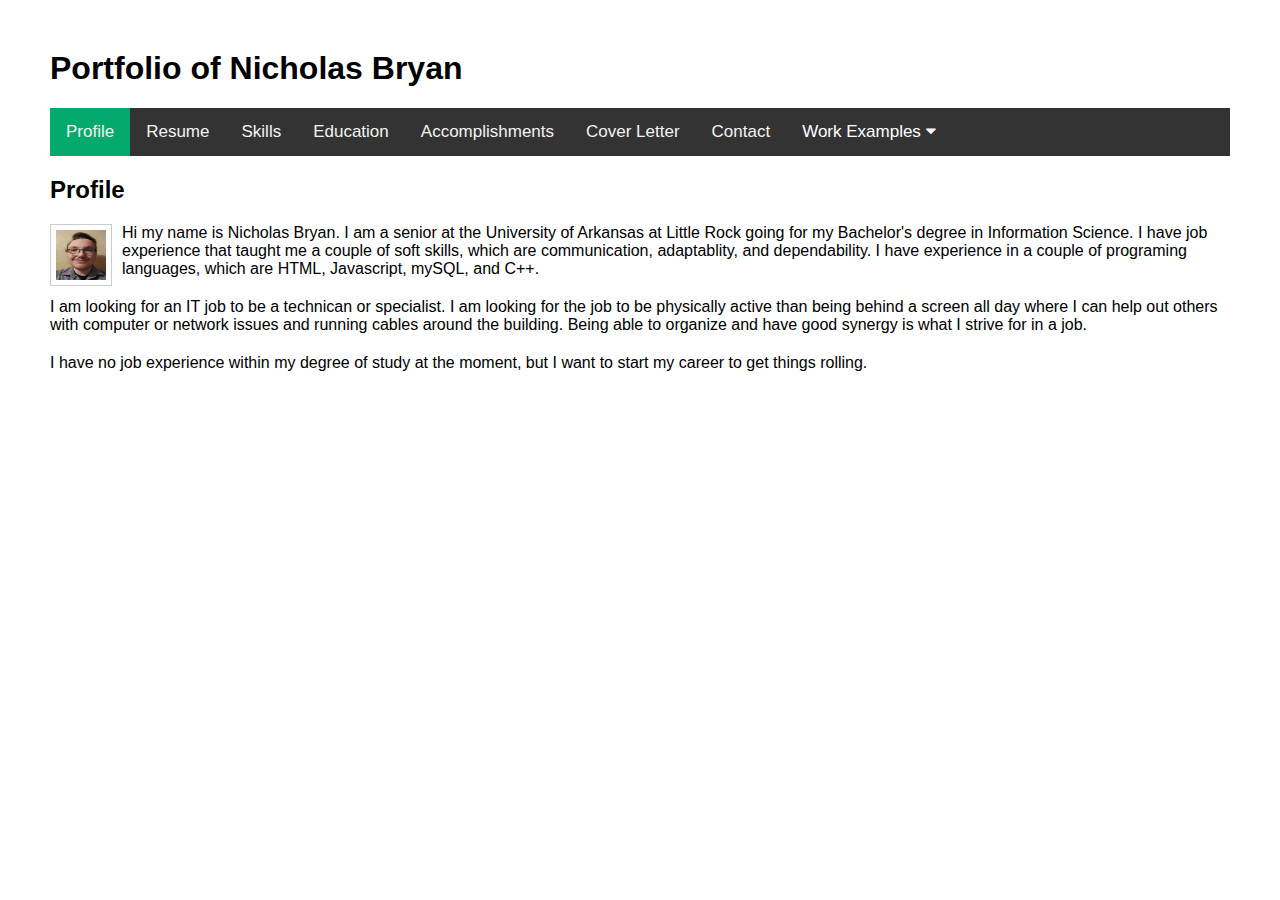
<file: index.html>
<!DOCTYPE html>
<html>
<head>
    <meta charset="utf-8">
    <meta http-equiv="X-UA-Compatible" content="IE=edge,chrome=1">
    <title>Nicholas Bryan</title>
    <meta name="description" content="E-Commerce and Information Technology Lectures">
    <meta name="keywords" content="E-Commerce, HTML, CSS, PHP ,JavaScript">
    <meta name="author" content="Nicholas Bryan">
    <meta name="viewport" content="width=device-width, initial-scale=1">
    <link rel="stylesheet" href="https://cdnjs.cloudflare.com/ajax/libs/font-awesome/4.7.0/css/font-awesome.min.css">
    <!-- See https://www.w3schools.com/howto/howto_js_responsive_navbar_dropdown.asp-->
<style>
body {margin:0;font-family:Arial}

.topnav {
  overflow: hidden;
  background-color: #333;
}

.topnav a {
  float: left;
  display: block;
  color: #f2f2f2;
  text-align: center;
  padding: 14px 16px;
  text-decoration: none;
  font-size: 17px;
}

.active {
  background-color: #04AA6D;
  color: white;
}

.topnav .icon {
  display: none;
}

.dropdown {
  float: left;
  overflow: hidden;
}

.dropdown .dropbtn {
  font-size: 17px;    
  border: none;
  outline: none;
  color: white;
  padding: 14px 16px;
  background-color: inherit;
  font-family: inherit;
  margin: 0;
}

.dropdown-content {
  display: none;
  position: absolute;
  background-color: #f9f9f9;
  min-width: 160px;
  box-shadow: 0px 8px 16px 0px rgba(0,0,0,0.2);
  z-index: 1;
}

.dropdown-content a {
  float: none;
  color: black;
  padding: 12px 16px;
  text-decoration: none;
  display: block;
  text-align: left;
}

.topnav a:hover, .dropdown:hover .dropbtn {
  background-color: #555;
  color: white;
}

.dropdown-content a:hover {
  background-color: #ddd;
  color: black;
}

.dropdown:hover .dropdown-content {
  display: block;
}

@media screen and (max-width: 600px) {
  .topnav a:not(:first-child), .dropdown .dropbtn {
    display: none;
  }
  .topnav a.icon {
    float: right;
    display: block;
  }
}

@media screen and (max-width: 600px) {
  .topnav.responsive {position: relative;}
  .topnav.responsive .icon {
    position: absolute;
    right: 0;
    top: 0;
  }
  .topnav.responsive a {
    float: none;
    display: block;
    text-align: left;
  }
  .topnav.responsive .dropdown {float: none;}
  .topnav.responsive .dropdown-content {position: relative;}
  .topnav.responsive .dropdown .dropbtn {
    display: block;
    width: 100%;
    text-align: left;
  }
}



body {
	font-family: "Trebuchet MS", Arial, Helvetica, sans-serif;
	/*background-color: #666;*/
	}

#container {
	margin-right: 50px;
	margin-left: 50px;
	margin-top: 50px;
	margin-bottom: 50px;
}

p {
	margin-bottom: 20px;
}

p.shift {
    margin-left: 30px;
}

.listmargin  {
	margin-bottom: 20px;
}	

.img-style-1 {
	float: left;
	margin-right: 10px;
    margin-bottom: 10px;
	padding: 5px;
	border: 1px solid #CCC;
}	



</style>
</head>
<body>
<div id="container">
    <h1>Portfolio of Nicholas Bryan</h1>
    <div class="topnav" id="myTopnav">
        <a class="tablinks" onclick="openTab(event, 'Home')" class="active" id="defaultOpen">Profile</a>
        <a class="tablinks" onclick="openTab(event, 'Resume')">Resume</a>
        <a class="tablinks" onclick="openTab(event, 'Skills')">Skills</a>
        <a class="tablinks" onclick="openTab(event, 'Education')">Education</a>
        <a class="tablinks" onclick="openTab(event, 'Accomplishments')">Accomplishments</a>
        <a class="tablinks" onclick="openTab(event, 'CoverLetter')">Cover Letter</a>
        <a class="tablinks" onclick="openTab(event, 'Contact')">Contact</a>
        <div class="dropdown">
            <button class="dropbtn">Work Examples 
                <i class="fa fa-caret-down"></i>
            </button>
            <div class="dropdown-content">
                <a class="tablinks" onclick="openTab(event, 'Writing')">Writing Examples</a>
                <a class="tablinks" onclick="openTab(event, 'WebProject')">Web Project</a>
                <a class="tablinks" onclick="openTab(event, 'Database')">Database</a>
                <a class="tablinks" onclick="openTab(event, 'Programming')">Programming</a>
                <a class="tablinks" onclick="openTab(event, 'SoftSkills')">Soft Skills</a>
                <a class="tablinks" onclick="openTab(event, 'Capstone')">Capstone</a>
            </div>
        </div> 
        <a href="javascript:void(0);" style="font-size:15px;" class="icon" onclick="myFunction()">&#9776;</a>
    </div>


    <!-- Begin Home Section -->
    <div id="Home" class="tabcontent">
        <h2>Profile</h2>
	 <p><img class="img-style-1" src="Assets/Images/Portfolio_Selfie.jpg" width="50" height="50">Hi my name is Nicholas Bryan. I am a senior at the University of Arkansas at Little Rock going for my Bachelor's degree in Information Science. I have job experience that taught me a couple of soft skills, which are communication, adaptablity, and dependability. I have experience in a couple of programing languages, which are HTML, Javascript, mySQL, and C++.</p>
	<p>I am looking for an IT job to be a technican or specialist. I am looking for the job to be physically active than being behind a screen all day where I can help out others with computer or network issues and running cables around the building. Being able to organize and have good synergy is what I strive for in a job.</p>
	    <p>I have no job experience within my degree of study at the moment, but I want to start my career to get things rolling.</p>
    </div>

    <!-- Begin Skills Section -->
    <div id="Skills" class="tabcontent">
        <h2>Skills</h2>
    </div>

    <!-- Begin Education Section -->
    <div id="Education" class="tabcontent">
        <h2>Education</h2>

Sheridan High School, Sheridan, AR
Family and Consumer Sciences
JROTC
Diploma

Pulaski Technical College, Little Rock, AR
Associate’s Degree in Liberal Arts & Science
General Studies

University of Arkansas at Little Rock, Little Rock, AR
Senior going for Bachelor's Degree in Information Science
 
    </div>

    <!-- Begin Accomplishments Section -->
    <div id="Accomplishments" class="tabcontent">
        <h2>Accomplishments</h2>
    </div>        
  
    <!-- Begin Skills Section -->
    <div id="Resume" class="tabcontent">
        <h2>Resume</h2>
   <p>You can download my resume in full either in <a href="Assets/Resources/Resume.docx">Google Doc</a> or <a href="Assets/Resources/Resume.pdf">PDF</a> format.</p>

<h2>Job Experience:</h2>

<h3>Edward’s Food Giant (May 2021 to July 2024)</h3>
<p>Morning and Night Stocker</p>
<p>Bagger</p>
<p>Cashier</p>
<p>Self-checkout</p>
<p>Produce</p>

<h4>FedEx Grounds (December 2024 to present)</h4>
<p>Package Handler</p>
<p>Package Handler Trainer</p>


    </div>
    <!-- Begin Coverletter-->
    <div id="CoverLetter" class="tabcontent">
        <h2>Letter of Introduction</h2>
<p>19311 M and M Lane</p>
<p>Little Rock, AR 72206</p>
<p>(501) 351-9391</p>
<p>nbryan938@gmail.com</p>

<p>Dear Potential Employer,</p>

<p>I am interested in a position within your company. I think I would be a great fit for this position. I have job experience of 4 years, while trying to get my Major in Information Science. Right now, I am working at Fedex Grounds and attending at the University of Arkansas at Little Rock.  I am hardworking, adaptive, and reliable and I will be committed to getting the job done. I also have experience with a couple of programming languages, which include Javascript, html, and C++. I saw the company's job opening on linkedin.com. I am looking forward to hearing from you soon.</p>

<p>Thank you for your time</p>

<p>Sincerely,</p>

<p>Nicholas Bryan</p>

    </div>

    <!--Begin Contact-->
    <div id="Contact" class="tabcontent">
      <h2>Contact Me</h2>
    </div>

    <!-- Begin Writing Examples-->
    <div id="Writing" class="tabcontent">
        <h2>Writing Example 1</h2>
	    <p>This Writing example is from a business class called Management Info Resources, in which UALR had a cyberattack and I was to help provide what to do to prevent this from happening again as an assignment for this class.</p>
	    <a href="Assets/Resources/Assignment 1 Nicholas Bryan.pdf">PDF 1</a>
        <h2>Writing Example 2</h2>
	    <p>This writing example was for a Legal Business Enviromnent class where you find a case from the U.S. and do a Case Brief on the case in detail for the project.</p>
	    <a href="Assets/Resources/Case Brief NB.pdf">PDF 2</a>
    </div>

    <!-- Begin Web Examples -->
    <div id="WebProject" class="tabcontent">
        <h2>Web Project 1</h2>
        <h2>Web Project 2</h2>
    </div>

    <!-- Begin Database Examples -->
    <div id="Database" class="tabcontent">
        <h2>Database Project 1</h2>
        <h2>Database Project 2</h2>
    </div>

    <!-- Begin Programming Examples -->
    <div id="Programming" class="tabcontent">
        <h2>Programming Project 1</h2>
        <h2>Programming Project 2</h2>
    </div>

    <!-- Begin Soft Skills -->
    <div id="SoftSkills" class="tabcontent">
        <h2>Soft Skills Project 1</h2>
        <h2>Soft Skills Project 2</h2>
    </div>

    <!-- Begin Capstone Project -->
    <div id="Capstone" class="tabcontent">
        <h2>Capstone Project</h2>
    </div>
</div>

<script>
/* Click the default tab so that the profile is displayed */
document.getElementById("defaultOpen").click();

function myFunction() {
  var x = document.getElementById("myTopnav");
  if (x.className === "topnav") {
    x.className += " responsive";
  } else {
    x.className = "topnav";
  }
}

function openTab(evt, cityName) {
    var i, tabcontent, tablinks;
    tabcontent = document.getElementsByClassName("tabcontent");
    for (i = 0; i < tabcontent.length; i++) {
        tabcontent[i].style.display = "none";
    }
    tablinks = document.getElementsByClassName("tablinks");
    for (i = 0; i < tablinks.length; i++) {
        tablinks[i].className = tablinks[i].className.replace(" active", "");
    }
    document.getElementById(cityName).style.display = "block";
    evt.currentTarget.className += " active";
}
</script>
</body>
</html>
</file>
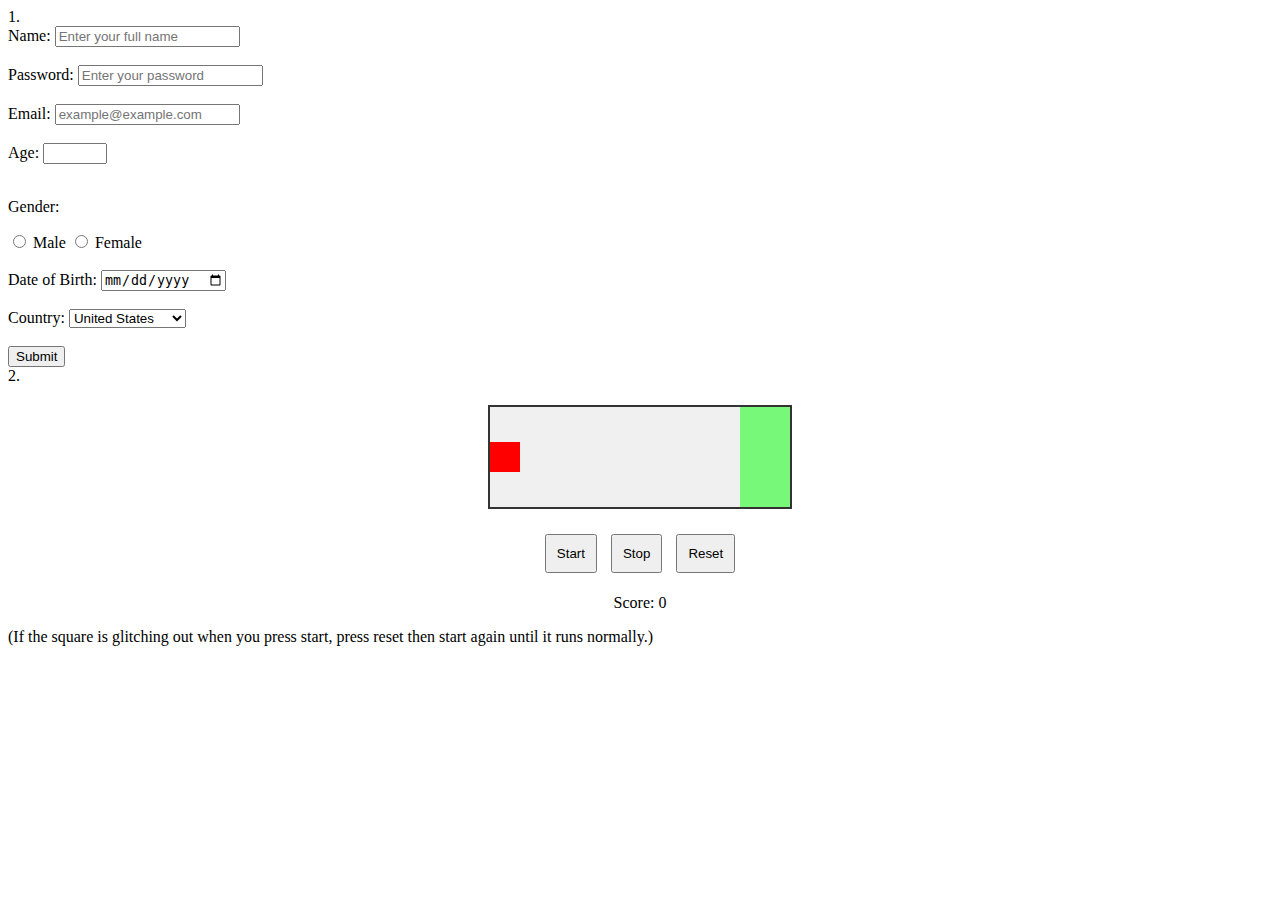
<file: IFSC3300HW11NB.html/index.html>
<!DOCTYPE html>
<html>
<body>

1.
<form action="https://www.w3schools.com/action_page.php" method="POST">
    <label for="name">Name:</label>
    <input type="text" id="name" name="name" placeholder="Enter your full name" required>
    <br><br>

    <label for="password">Password:</label>
    <input type="password" id="password" name="password" placeholder="Enter your password" required>
    <br><br>

    <label for="email">Email:</label>
    <input type="email" id="email" name="email" placeholder="example@example.com">
    <br><br>

    <label for="age">Age:</label>
    <input type="number" id="age" name="age" min="1" max="100">
    <br><br>

    <p>Gender:</p>
    <input type="radio" id="male" name="gender" value="male">
    <label for="male">Male</label>
    <input type="radio" id="female" name="gender" value="female">
    <label for="female">Female</label>
    <br><br>

    <label for="dob">Date of Birth:</label>
    <input type="date" id="dob" name="dob">
    <br><br>

    <label for="country">Country:</label>
    <select id="country" name="country">
        <option value="us">United States</option>
        <option value="ca">Canada</option>
        <option value="uk">United Kingdom</option>
    </select>
    <br><br>

    <input type="submit" value="Submit">
</form>
2.
<head>
    <style>
        #gameContainer {
            width: 300px;
            height: 100px;
            background-color: #f0f0f0;
            border: 2px solid #333;
            position: relative;
            margin: 20px auto;
            overflow: hidden;
        }
        #target {
            width: 30px;
            height: 30px;
            background-color: red;
            position: absolute;
            top: 35px;
            left: 0;
        }
        #hitZone {
            width: 50px;
            height: 100%;
            background-color: rgba(0, 255, 0, 0.5);
            position: absolute;
            right: 0;
        }
        #controls {
            text-align: center;
            margin-top: 20px;
        }
        button {
            margin: 5px;
            padding: 10px;
        }
    </style>
</head>
<body>

<div id="gameContainer">
    <div id="target"></div>
    <div id="hitZone"></div>
</div>

<div id="controls">
    <button onclick="startGame()">Start</button>
    <button onclick="stopGame()">Stop</button>
    <button onclick="resetGame()">Reset</button>
    <p id="score">Score: 0</p>
</div>

<script>
    const target = document.getElementById('target');
    const hitZone = document.getElementById('hitZone');
    const scoreDisplay = document.getElementById('score');
    let gameInterval, moveDirection = 1, score = 0;

    function startGame() {
        clearTimeout(gameInterval);
        gameInterval = setInterval(moveTarget, 20);
    }

    function moveTarget() {
        let targetPosition = target.offsetLeft;
        if (targetPosition >= 270 || targetPosition <= 0) {
            moveDirection *= -1;
        }
        target.style.left = targetPosition + moveDirection * 5 + 'px';
    }

    function stopGame() {
        clearTimeout(gameInterval);
        const targetPosition = target.getBoundingClientRect();
        const hitZonePosition = hitZone.getBoundingClientRect();

        if (targetPosition.right >= hitZonePosition.left && targetPosition.left <= hitZonePosition.right) {
            score += 20;
            alert("+20 points");
        } else {
            score -= 10;
            alert("-10 points");
        }
        scoreDisplay.textContent = `Score: ${score}`;
    }

    function resetGame() {
        clearTimeout(gameInterval);
        target.style.left = '0px';
        scoreDisplay.textContent = `Score: ${score}`;
    }
</script>
(If the square is glitching out when you press start, press reset then start again until it runs normally.)
</body>
</body>
</html>
</file>
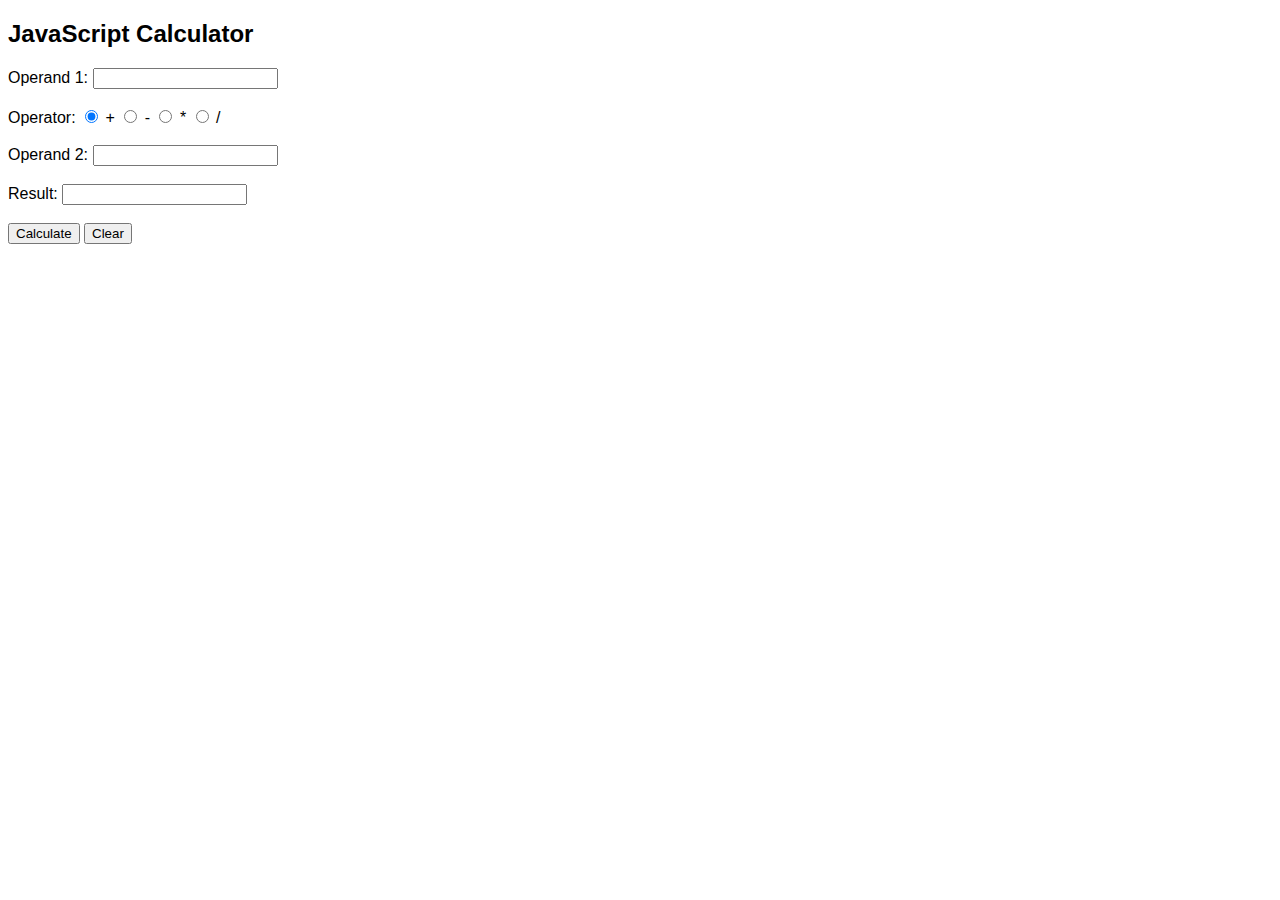
<file: JavaScript-Calculator-Assignment/index.html>
<!DOCTYPE html>
<html lang="en">
<head>
    <meta charset="UTF-8">
    <meta name="viewport" content="width=device-width, initial-scale=1.0">
    <title>JavaScript Calculator</title>
    <style>
        body { font-family: Arial, sans-serif; }
        .error { color: red; }
    </style>
</head>
<body>

    <h2>JavaScript Calculator</h2>
    <form id="calcForm">
        <label>Operand 1:
            <input type="text" id="operand1">
            <span class="error" id="error1"></span>
        </label>
        <br><br>

        <label>Operator:
            <input type="radio" name="operator" value="+" checked> +
            <input type="radio" name="operator" value="-"> -
            <input type="radio" name="operator" value="*"> *
            <input type="radio" name="operator" value="/"> /
            <span class="error" id="errorOp"></span>
        </label>
        <br><br>

        <label>Operand 2:
            <input type="text" id="operand2">
            <span class="error" id="error2"></span>
        </label>
        <br><br>

        <label>Result:
            <input type="text" id="result" readonly>
        </label>
        <br><br>

        <button type="button" onclick="calculate()">Calculate</button>
        <button type="button" onclick="clearForm()">Clear</button>
    </form>

    <script>
    function calculate() {
    let operand1 = document.getElementById("operand1").value.trim();
    let operand2 = document.getElementById("operand2").value.trim();
    let operator = document.querySelector('input[name="operator"]:checked');
    let resultField = document.getElementById("result");

    let error1 = document.getElementById("error1");
    let error2 = document.getElementById("error2");
    let errorOp = document.getElementById("errorOp");

    error1.innerText = "";
    error2.innerText = "";
    errorOp.innerText = "";

    let valid = true;
    if (operand1 === "" || isNaN(operand1)) {
        error1.innerText = " Operand 1 is Required";
        valid = false;
    }
    if (operand2 === "" || isNaN(operand2)) {
        error2.innerText = " Operand 2 is Required";
        valid = false;
    }
    if (!operator) {
        errorOp.innerText = " Operator is Required";
        valid = false;
    }

    if (!valid) return;

    let num1 = parseFloat(operand1);
    let num2 = parseFloat(operand2);
    let op = operator.value;
    let result;

    switch (op) {
        case "+":
            result = num1 + num2;
            break;
        case "-":
            result = num1 - num2;
            break;
        case "*":
            result = num1 * num2;
            break;
        case "/":
            if (num2 === 0) {
                error2.innerText = " Cannot divide by zero";
                return;
            }
            result = num1 / num2;
            break;
        default:
            return;
    }

    resultField.value = result;
}

function clearForm() {
    document.getElementById("calcForm").reset();
    document.getElementById("error1").innerText = "";
    document.getElementById("error2").innerText = "";
    document.getElementById("errorOp").innerText = "";
    document.getElementById("result").value = "";
}
    </script>
</body>
</html>
</file>
